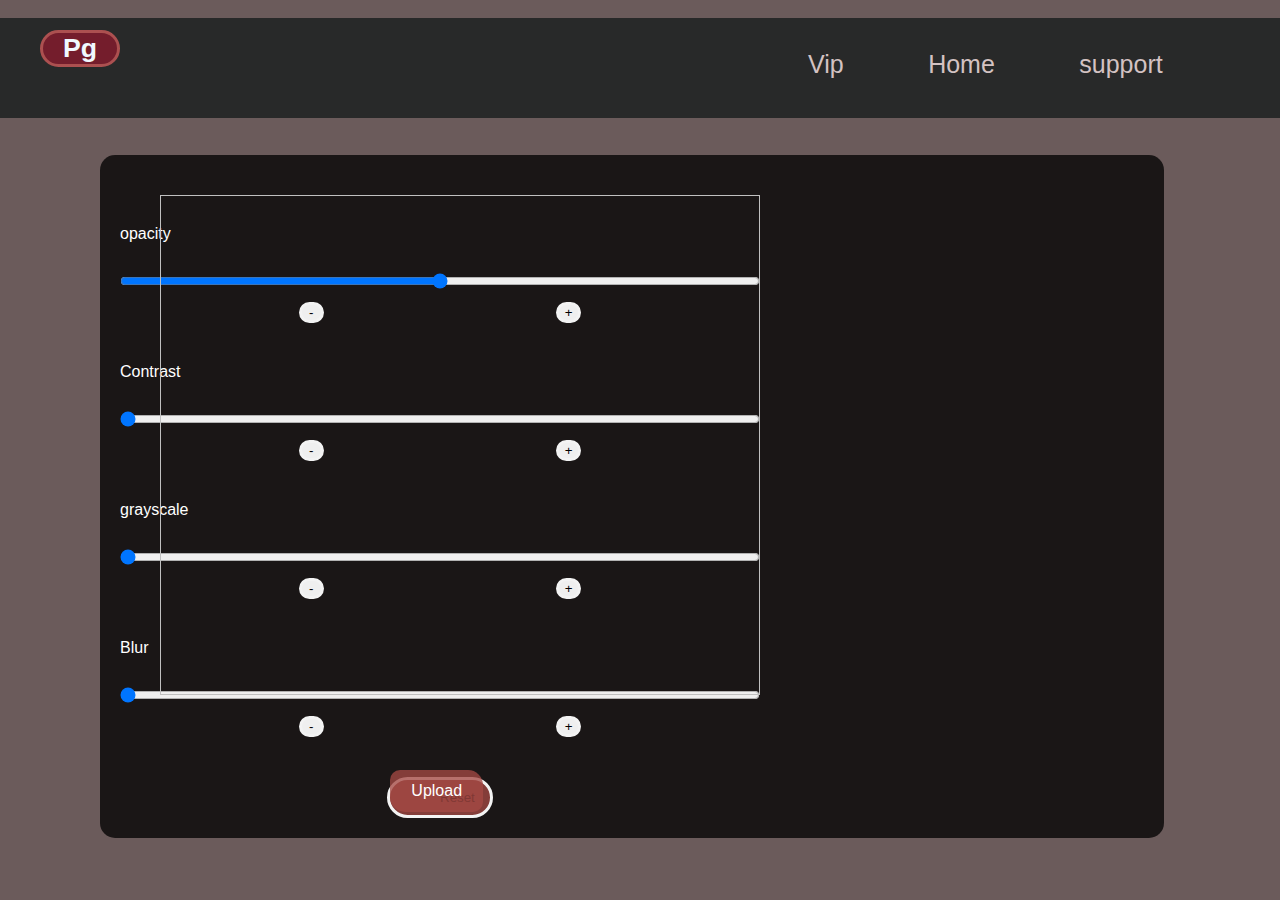
<file: index.html>
<!DOCTYPE html>
<html lang="en">
    <head>
<meta charset="UTF-8">
 <link rel="stylesheet" href="project.css" >
 <script src="https://ajax.googleapis.com/ajax/libs/jquery/3.6.1/jquery.min.js"></script>
 <title>photo editing</title>
 
     </head>
<body>
​
 <header >
<button id="title"> <h1>Pg</h1>  </button>
<div class="head">
  <a href=""> Vip</a>
  <a href=""> Home</a>
  <a href="">support</a>
</div>
 </header>
  <div class="container">
​
  <div class="image">
    <div class="image-box">
        <img id="img"> 
      </div>
        <div class="upload">
            <label for="upload">Upload</label>
            <input type="file" id="upload">
    </div>
  </div>
  <div class="filters">
    <ul>
      <li>
        <label for="obacity"> opacity</label>
        <input type="range" id="saturate" min="0" max="100" value="50">
      </li>
      <div class="opacity "> 
        <button id="a">-</button>
       <button id="b">+</button> </div>
    
      <li>
        <label for="contrast"> Contrast</label>
        <input type="range" id="contrast" min="0" max="100" value="0">
      </li>
      <div class="contrast "> 
        <button id="c" >-</button>
       <button id="d">+</button> </div>
    
      <li>
        <label for="grayscale"> grayscale</label>
        <input type="range" id="grayscale"  min="0" max="100" value="0">
      </li>
      <div class="grayscale "> 
        <button id="e">-</button>
       <button id="f">+</button> </div>
      <li>
        <label for="blur"> Blur</label>
        <input type="range" id="blur" min="0" max="100" value="0">
      </li>
      <div class="blur "> 
        <button id="g">-</button>
       <button id="h">+</button> </div>
 
      <li > 
        <button id="reset">Reset</button> 
      </li>
    </ul>
  </div>
  </div>
​
    <script src="project.js"></script>
</body>
</html>
</file>
<file: project.css>
*{
    padding: 0;
    margin: 0;
    font-family: sans-serif;
  ​
  }
  header{
    height: 100px;
    width: 100%px;
    background-color: rgba(23, 29, 29, 0.795);
  }
  body{
    background: rgba(43, 20, 20, 0.699);
  }
  .container{
    background: rgba(0, 0, 0, 0.753);
    width: 80vw;
    margin: 200px;
    padding: 20px;
    border-radius: 15px;
    display: grid;
    grid-template-columns: 5fr 3fr;
    position: absolute;
    left: -100px;
    top: -45px;
   
  }
  .image{
    display: flex;
    flex-direction: column;
    gap: 50px;
    justify-content: center;
    align-content: center;
  }
  .image img{
    max-width: 600px;
    max-height: 500px;
    width: 600px;
    height: 500px;
    position: absolute;
    left: 60px;
    top: 40px;
    ;
  }
  .upload input {
    display: none;
  }
  .upload label{
    color: rgb(255, 255, 255);
    padding: 12px 21px;
    border: 3px rgb(231, 222, 222) ;
    border-radius:10px 15px 10px 15px   ;
    cursor: pointer;
    background-color: rgba(165, 73, 67, 0.774);
    position: absolute;
    right: 64%;
    top: 90%;
  }
  .filters ul{
    display: flex;
    flex-direction: column;
    gap: 40px;
  }
  .filters ul li{
    display: flex;
    flex-direction: column;
    gap: 30px;
  }
  .filters ul label {
    color: rgb(255, 255, 255);
  }
   .filters ul li:last-child{
   
    flex-direction: row;
    justify-content: space-around;
  };
   #reset {
    color: red;
   }
   #download{
    color: rgb(255, 255, 255);
    padding: 12px 21px;
    border: 3px rgb(231, 222, 222) ;
    border-radius:10px 15px 10px 15px   ;
    cursor: pointer;
    background-color: rgba(165, 73, 67, 0.774);
    position: absolute;
    right: 20%;
    top: 90%;
  ​
   }
   #reset{
    padding: 10px 50px ;
    background-color: rgba(165, 73, 67, 0.774) ;
    text-align: center;
   }
   .opacity{
    display: flex;
    gap: 232.5px;
      margin-inline: auto;
      margin-top: -27px;
   }
   button {
    border: solid rgb(243, 243, 243);
    border-radius:50px 50px 50px 50px;
    width: 25px;
  }
  .boutton-c {
    display: flex;
    gap: 232.5px;
      margin-inline: auto;
      margin-top: -27px;
  }
  .blur{
    display: flex;
    gap: 232.5px;
      margin-inline: auto;
      margin-top: -27px;
  }
  .grayscale{
    display: flex;
    gap: 232.5px;
      margin-inline: auto;
      margin-top: -27px;
  }
  .contrast {
    display: flex;
    gap: 232.5px;
      margin-inline: auto;
      margin-top: -27px;
  }
  .boutton-h{
    display: flex;
    gap: 232.5px;
      margin-inline: auto;
      margin-top: -27px;
  }
  #title{
    border-radius:60px 60px  60px 60px;
    border: solid rgb(172, 80, 80);
    width: 80px;
    position: absolute;
    top: 30px;
    left: 40px;
    background-color: rgb(116, 29, 44);
    color: aliceblue;
  }
  .head a{
    font-size: 25px;
    color: rgb(211, 194, 194);
    margin: 10px 40px;
   text-decoration: none;
  ​
  }
  .head  {
    margin-left: 60%;
    position: absolute;
    top: 50px;
    
  }
</file>
